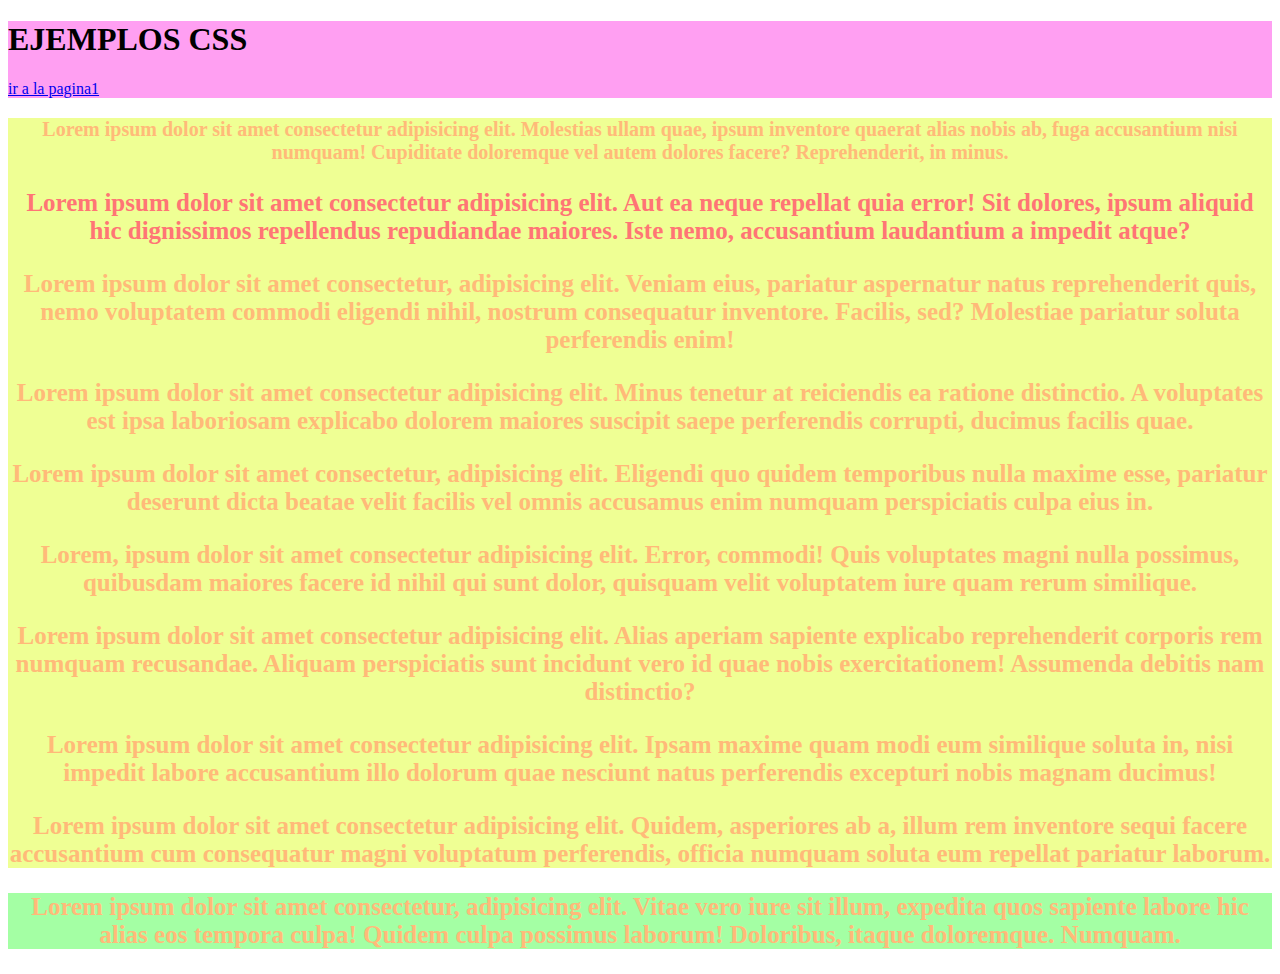
<file: index.html>
<!DOCTYPE html>
<html lang="en">
<head>
    <meta charset="UTF-8">
    <meta name="viewport" content="width=device-width, initial-scale=1.0">
    <title>Document</title>
    <link rel="stylesheet" href="estilos.css">
</head>
<body>
    <header>
        <h1>EJEMPLOS CSS</h1>
        <nav><a href="pagina1.html">ir a la pagina1</a>
        </nav>
    </header>
    <main>
        <section>
           <p class="parrafo1">
               Lorem ipsum dolor sit amet consectetur adipisicing elit. Molestias ullam quae, ipsum inventore quaerat alias nobis ab, fuga accusantium nisi numquam! Cupiditate doloremque vel autem dolores facere? Reprehenderit, in minus.
           </p> 
           <p class="parrafo2">
               Lorem ipsum dolor sit amet consectetur adipisicing elit. Aut ea neque repellat quia error! Sit dolores, ipsum aliquid hic dignissimos repellendus repudiandae maiores. Iste nemo, accusantium laudantium a impedit atque?
           </p>
            <p>
                Lorem ipsum dolor sit amet consectetur, adipisicing elit. Veniam eius, pariatur aspernatur natus reprehenderit quis, nemo voluptatem commodi eligendi nihil, nostrum consequatur inventore. Facilis, sed? Molestiae pariatur soluta perferendis enim!
            </p>
        </section>
        <section>
            <p>
                Lorem ipsum dolor sit amet consectetur adipisicing elit. Minus tenetur at reiciendis ea ratione distinctio. A voluptates est ipsa laboriosam explicabo dolorem maiores suscipit saepe perferendis corrupti, ducimus facilis quae.
            </p>
            <p>
                Lorem ipsum dolor sit amet consectetur, adipisicing elit. Eligendi quo quidem temporibus nulla maxime esse, pariatur deserunt dicta beatae velit facilis vel omnis accusamus enim numquam perspiciatis culpa eius in.
            </p>
            <p>
                Lorem, ipsum dolor sit amet consectetur adipisicing elit. Error, commodi! Quis voluptates magni nulla possimus, quibusdam maiores facere id nihil qui sunt dolor, quisquam velit voluptatem iure quam rerum similique.
            </p>
        </section>
        <section>
            <p>
                Lorem ipsum dolor sit amet consectetur adipisicing elit. Alias aperiam sapiente explicabo reprehenderit corporis rem numquam recusandae. Aliquam perspiciatis sunt incidunt vero id quae nobis exercitationem! Assumenda debitis nam distinctio?
            </p>
            <p>
                Lorem ipsum dolor sit amet consectetur adipisicing elit. Ipsam maxime quam modi eum similique soluta in, nisi impedit labore accusantium illo dolorum quae nesciunt natus perferendis excepturi nobis magnam ducimus!
            </p>
            <p>
                Lorem ipsum dolor sit amet consectetur adipisicing elit. Quidem, asperiores ab a, illum rem inventore sequi facere accusantium cum consequatur magni voluptatum perferendis, officia numquam soluta eum repellat pariatur laborum.
            </p>
        </section>

    </main>
    <footer>
        <p>
            Lorem ipsum dolor sit amet consectetur, adipisicing elit. Vitae vero iure sit illum, expedita quos sapiente labore hic alias eos tempora culpa! Quidem culpa possimus laborum! Doloribus, itaque doloremque. Numquam.
        </p>
    </footer>
</body>
</html>
</file>
<file: estilos.css>
p {
    font-size: 25px;
    font-family: "Lucida Handwriting";
    font-weight: bold;
    color:rgb(255, 186, 121);
    text-align: center;

}
main {
    background-color: rgb(239, 255, 148);
}
footer{
    background-color: rgb(164, 255, 164);
}
header{
    background-color: rgb(255, 159, 242);
}
.parrafo1{
    font-size: 20px;
}
.parrafo2{
    color: rgb(255, 117, 117);
}
</file>
